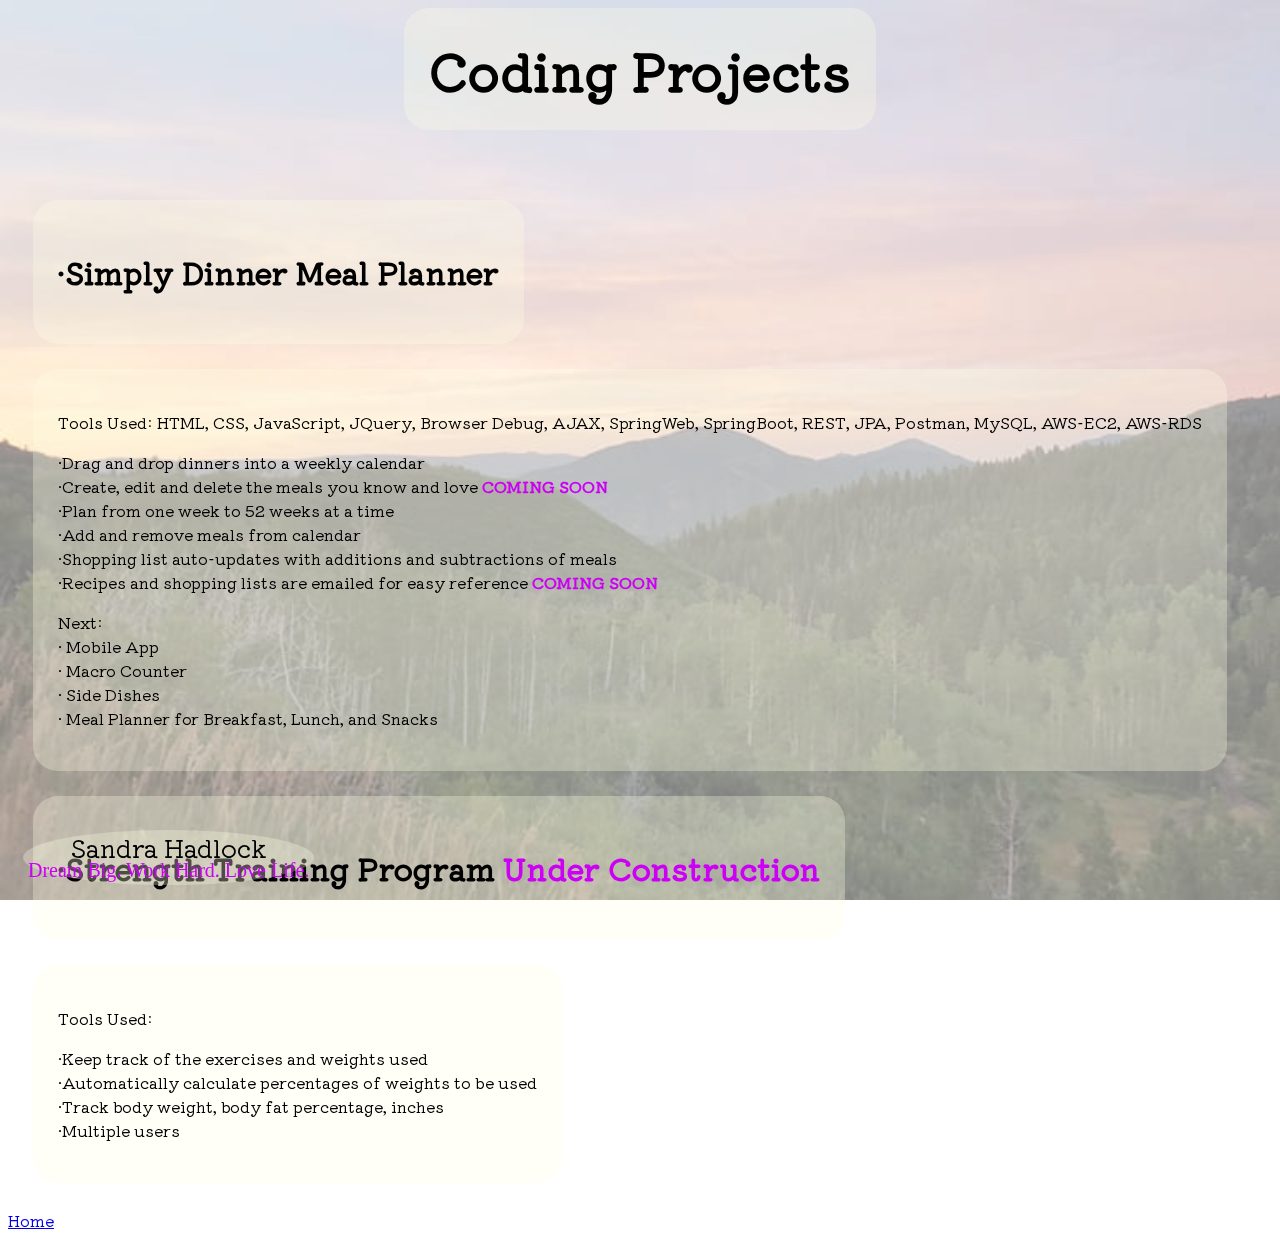
<file: coding.html>
<!DOCTYPE html>
<html lang="en">

<head>
    <meta charset="UTF-8">
    <meta http-equiv="X-UA-Compatible" content="IE=edge">
    <meta name="viewport" content="width=device-width, initial-scale=1.0">
    <link rel="stylesheet" href="coding.css">
    <link rel="preconnect" href="https://fonts.gstatic.com">
    <link href="https://fonts.googleapis.com/css2?family=Kiwi+Maru&display=swap" rel="stylesheet">
    <title>Coding</title>
</head>

<body>
    <div class="background-image">
        <div class="title">
            <h1>
                Coding Projects
            </h1>
        </div>

        <div class="projects">

            <h2>
                <span>&#8729;</span><a
                    href="http://ec2-3-12-162-252.us-east-2.compute.amazonaws.com:8080/weekly.html">Simply Dinner Meal
                    Planner</a>
            </h2>

        </div>
        <div class="list">
            <p>
                Tools Used: HTML, CSS, JavaScript, JQuery, Browser Debug, AJAX, SpringWeb, SpringBoot, REST, JPA,
                Postman, MySQL,
                AWS-EC2, AWS-RDS
            </p>
            <p><span>&#8729;</span>Drag and drop dinners into a weekly calendar <br>
                <span>&#8729;</span>Create, edit and delete the meals you know and love <strong
                    style="color: hsl(290, 100%, 48%)"> COMING
                    SOON </strong><br> <span>&#8729;</span>Plan from
                one
                week to 52 weeks at a time<br>
                <span>&#8729;</span>Add and remove meals from calendar</br>
                <span>&#8729;</span>Shopping list auto-updates with additions and subtractions of meals</br>
                <span>&#8729;</span>Recipes and shopping lists are emailed for easy reference <strong
                    style="color: hsl(290, 100%, 48%)"> COMING
                    SOON </strong>
            </p>
            <p>
                Next: <br>
                <span>&#8729;</span> Mobile App <br>
                <span>&#8729;</span> Macro Counter <br>
                <span>&#8729;</span> Side Dishes <br>
                <span>&#8729;</span> Meal Planner for Breakfast, Lunch, and Snacks<br>
            </p>
        </div>

        <div class=projects>
            <h2>
                <span>&#8729;</span><a href="#">Strength Training Program <strong
                        style="color: hsl(290, 100%, 48%)">Under Construction</strong></a>
            </h2>
        </div>
        <div class="list">
            <p>Tools Used:</p>
            <p><span>&#8729;</span>Keep track of the exercises and weights used</br>
                <span>&#8729;</span>Automatically calculate percentages of weights to be used</br>
                <span>&#8729;</span>Track body weight, body fat percentage, inches</br>
                <span>&#8729;</span>Multiple users</br>
            </p>
        </div>



        <a href="index.html">Home</a>
        <footer class="footer">
            <div class="circle">
                <div class="logo">
                    <div class="name">
                        Sandra Hadlock
                    </div>
                    <div class="slogan">
                        Dream Big. Work Hard. Love Life.
                    </div>
                </div>
            </div>
        </footer>
    </div>
</body>

</html>
</file>
<file: coding.css>
* {
    box-sizing: border-box;
}
body {
    font-family: 'Kiwi Maru', serif;
}
.background-image::after {
    content: "";
          background-image: url('assets/spring2.jpg');
          background-size: cover;
          background-repeat: no-repeat;
          position: fixed;
          top: 0px;
          right: 0px;
          bottom: 0px;
          left: 0px;
           opacity: .5; 
           z-index: -1
}

.title {
    align-items:center;
}
h1 {
    text-align: center;
    font-size: 50px;
    background-color:  hsl(60, 100%, 94.9%, .3);
    margin: auto;
    margin-bottom: 70px;
    width: fit-content;
    border-radius: 25px;
    padding: 25px;
}

.projects {
    background-color: hsl(60, 100%, 94.9%, .3);
    margin-left: 25px;
    margin-bottom: 25px;
    border-radius: 25px;
    padding: 25px;
    width: fit-content;
}

h2 {
    font-size: 30px;
}

.projects a {
    font-family: 'Kiwi Maru', serif;
    text-decoration: none;
    transition: 0.5s; 
    color: #000
}

.projects a:hover {
    color: hsl(290, 100%, 48%);
    letter-spacing: 2px;
    font-size: 50px;
}

.list {
    background-color: hsl(60, 100%, 94.9%, .3);
    margin-left: 25px;
    margin-bottom: 25px;
    border-radius: 25px;
    padding: 25px;
    width: fit-content;
}

/* logo on bottom */
.footer {
    /* align-self:center; */
    margin-bottom: 15px;
    margin-left: 15px;
    /* align-items:center;
    justify-content: center; */
    position: fixed;
    bottom: 0;
    width: 100%;
    
}

.circle { 
    display: inline-block;
    border-radius: 50%;
    min-width: 20px;
    min-height: 20px;
    padding: 5px;
    background: hsl(60, 100%, 94.9%, .3);
    text-align: center;
    line-height: 1;
    box-sizing: content-box;
    white-space: nowrap;
    justify-content: center;
  }
 

.name {
    font-size: 25px;
    color: #000;
    font-family: 'Kiwi Maru', serif;
    
}

.slogan {
    font-size: 20px;
    color:hsl(290, 100%, 48%);
    font-family: 'Caveat', cursive;
    
}
</file>
